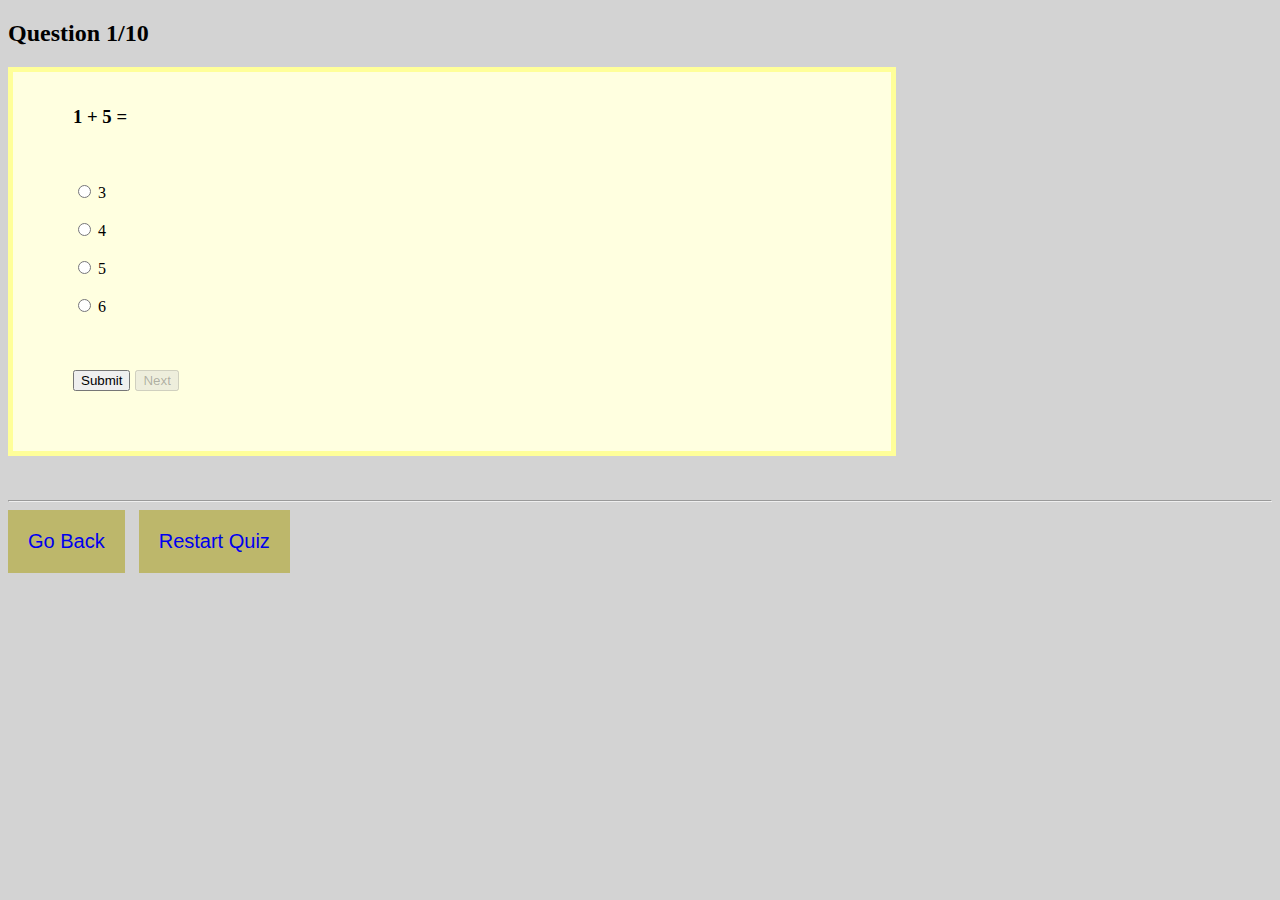
<file: quiz_addition.html>
<!DOCTYPE html>

<html lang="en">
<head>
<meta charset="utf-8"/>
<title>Quiz</title>
	
<link rel="stylesheet" type="text/css" href="Styles/quiz_styles.css">
<script type="text/javascript" src="JS/js_addition.js"></script>

</head>
<body>

<h2 id="status"></h2>
<div id="quiz"></div>

<br></br>
<hr></hr>

<div class="dropdown">
	<button class="dropbtn"><a href="index.html" style="text-decoration: inherit";>Go Back</a></button>
</div>

<div class="dropdown">
	<button class="dropbtn"><a href="quiz_addition.html" style="text-decoration: inherit";>Restart Quiz</a></button>
</div>

</body>
</html>
</file>
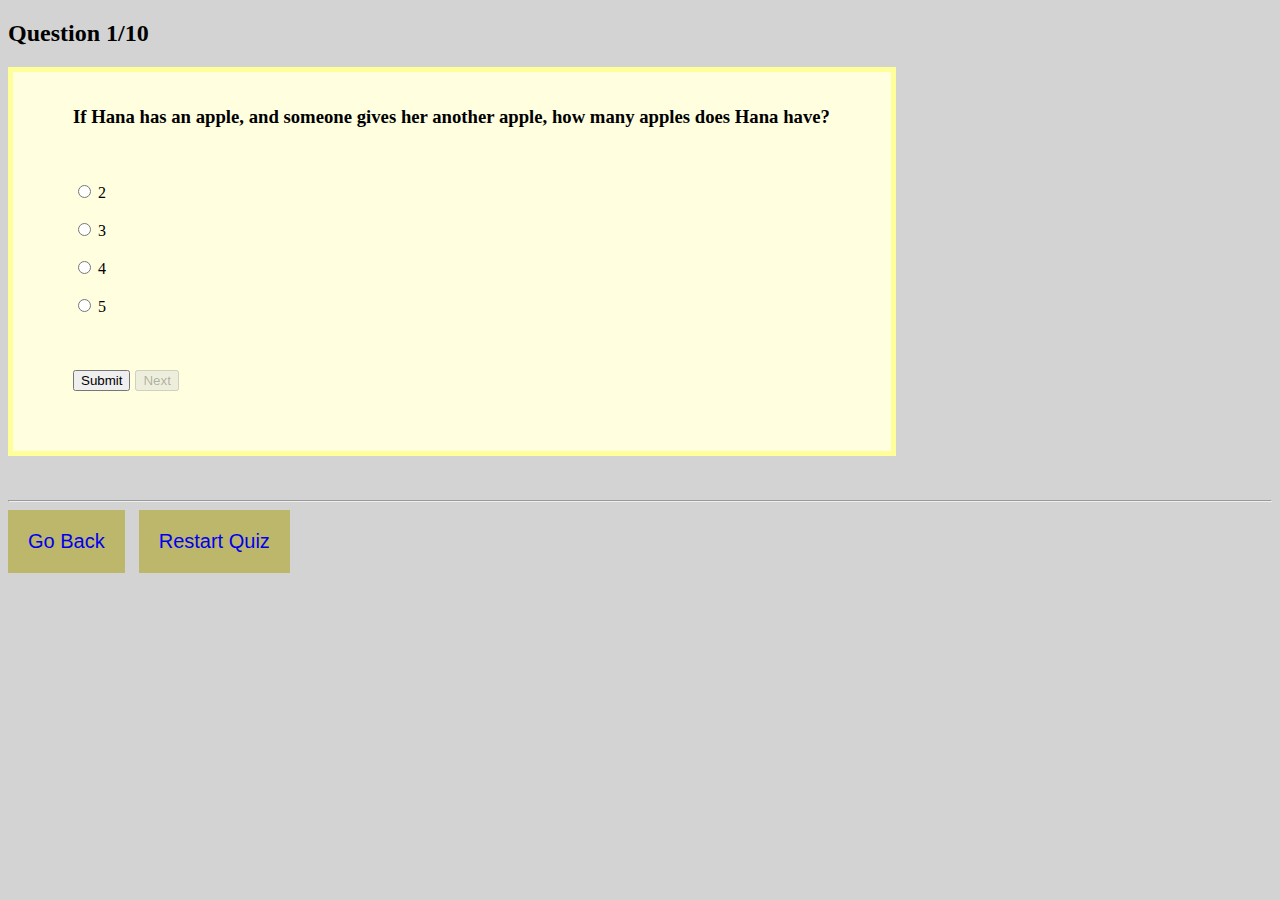
<file: quiz_application_questions.html>
<!DOCTYPE html>

<html lang="en">
<head>
<meta charset="utf-8"/>
<title>Quiz</title>
	
<link rel="stylesheet" type="text/css" href="Styles/quiz_styles.css">
<script type="text/javascript" src="JS/js_application_questions.js"></script>

</head>
<body>

<h2 id="status"></h2>
<div id="quiz"></div>

<br></br>
<hr></hr>

<div class="dropdown">
	<button class="dropbtn"><a href="index.html" style="text-decoration: inherit";>Go Back</a></button>
</div>

<div class="dropdown">
	<button class="dropbtn"><a href="quiz_application_questions.html" style="text-decoration: inherit";>Restart Quiz</a></button>
</div>

</body>
</html>
</file>
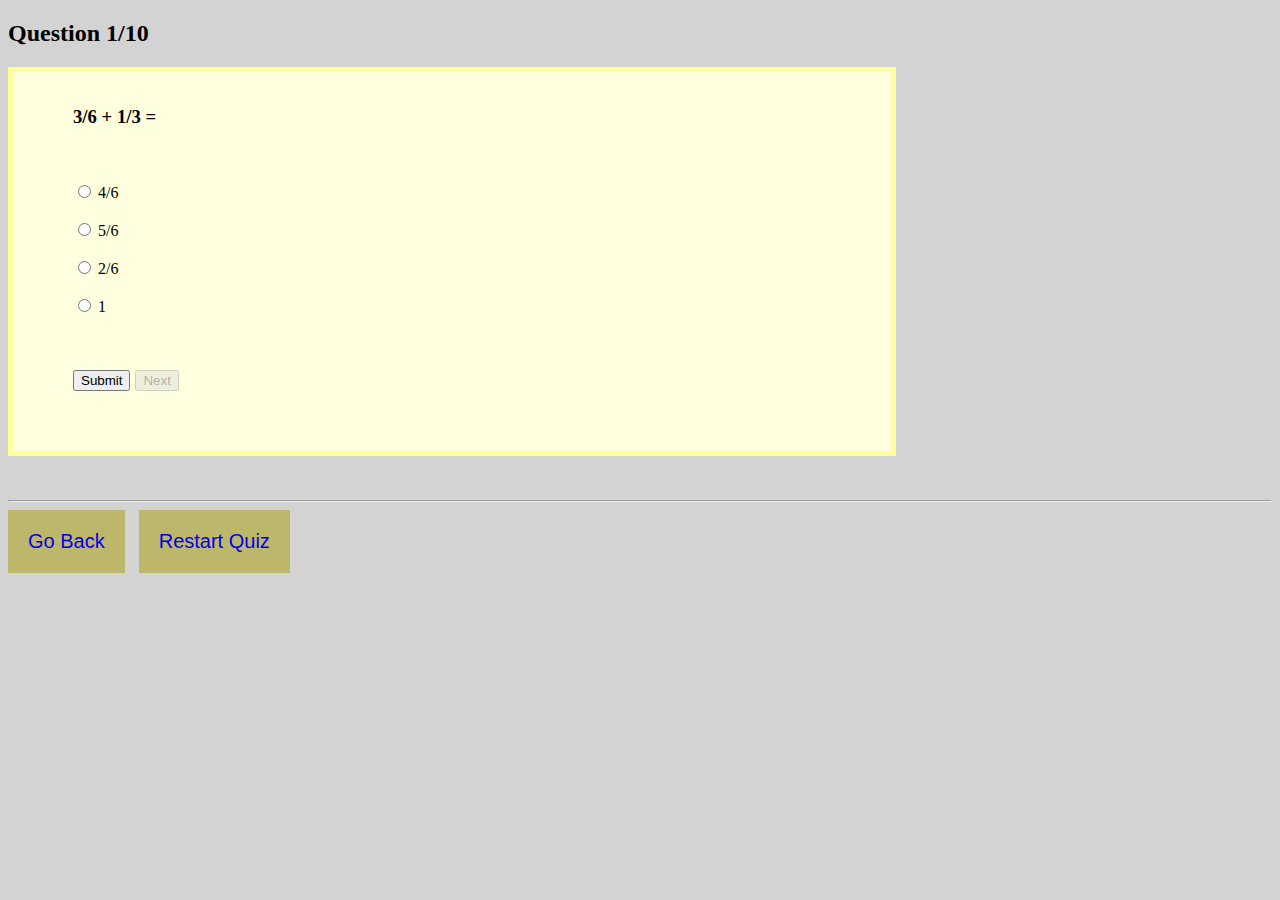
<file: quiz_arithmetic_fraction.html>
<!DOCTYPE html>

<html lang="en">
<head>
<meta charset="utf-8"/>
<title>Quiz</title>
	
<link rel="stylesheet" type="text/css" href="Styles/quiz_styles.css">
<script type="text/javascript" src="JS/js_arithmetic_fraction.js"></script>

</head>
<body>

<h2 id="status"></h2>
<div id="quiz"></div>

<br></br>
<hr></hr>

<div class="dropdown">
	<button class="dropbtn"><a href="index.html" style="text-decoration: inherit";>Go Back</a></button>
</div>

<div class="dropdown">
	<button class="dropbtn"><a href="quiz_arithmetic_fraction.html" style="text-decoration: inherit";>Restart Quiz</a></button>
</div>

</body>
</html>
</file>
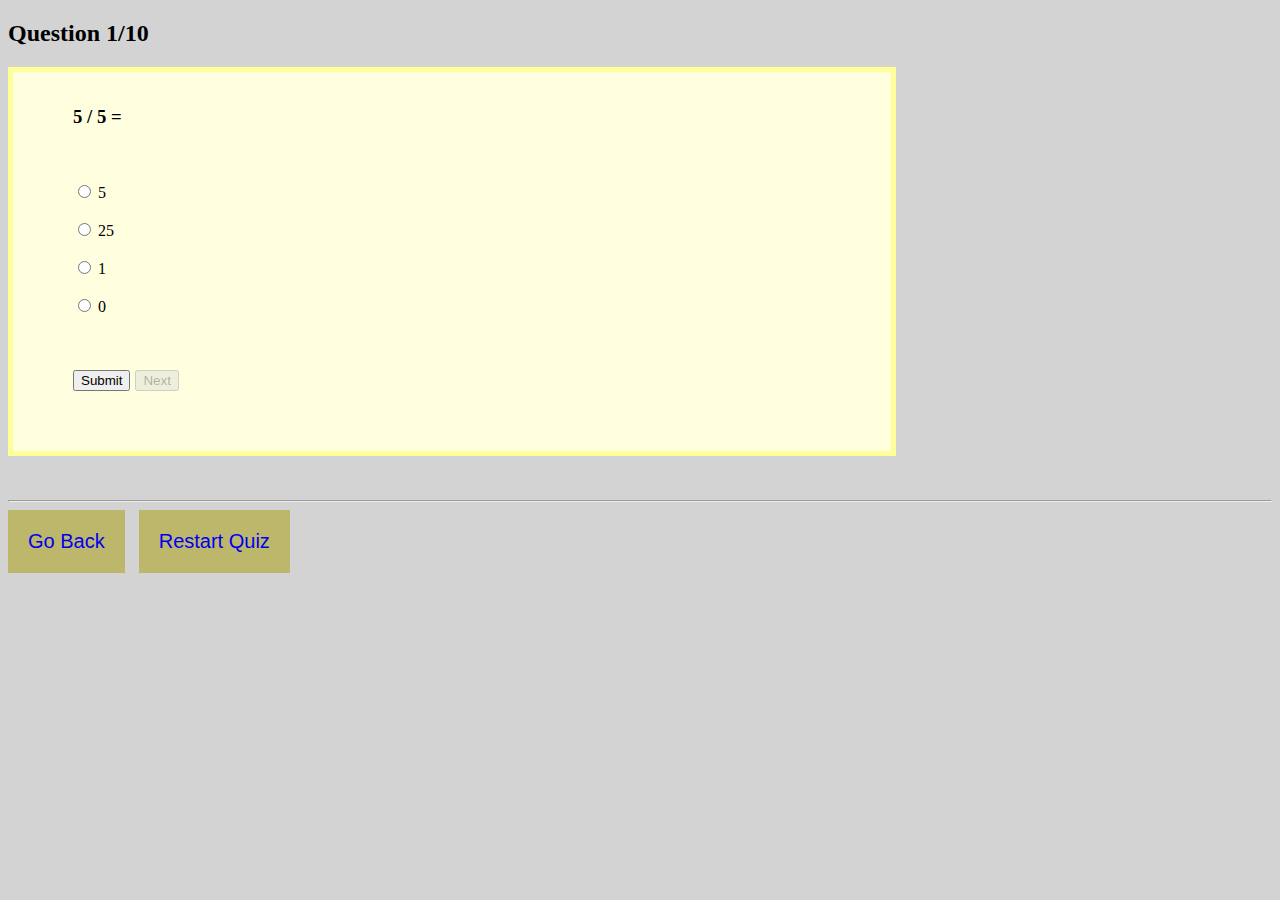
<file: quiz_division.html>
<!DOCTYPE html>

<html lang="en">
<head>
<meta charset="utf-8"/>
<title>Quiz</title>
	
<link rel="stylesheet" type="text/css" href="Styles/quiz_styles.css">
<script type="text/javascript" src="JS/js_division.js"></script>

</head>
<body>

<h2 id="status"></h2>
<div id="quiz"></div>

<br></br>
<hr></hr>

<div class="dropdown">
	<button class="dropbtn"><a href="index.html" style="text-decoration: inherit";>Go Back</a></button>
</div>

<div class="dropdown">
	<button class="dropbtn"><a href="quiz_division.html" style="text-decoration: inherit";>Restart Quiz</a></button>
</div>

</body>
</html>
</file>
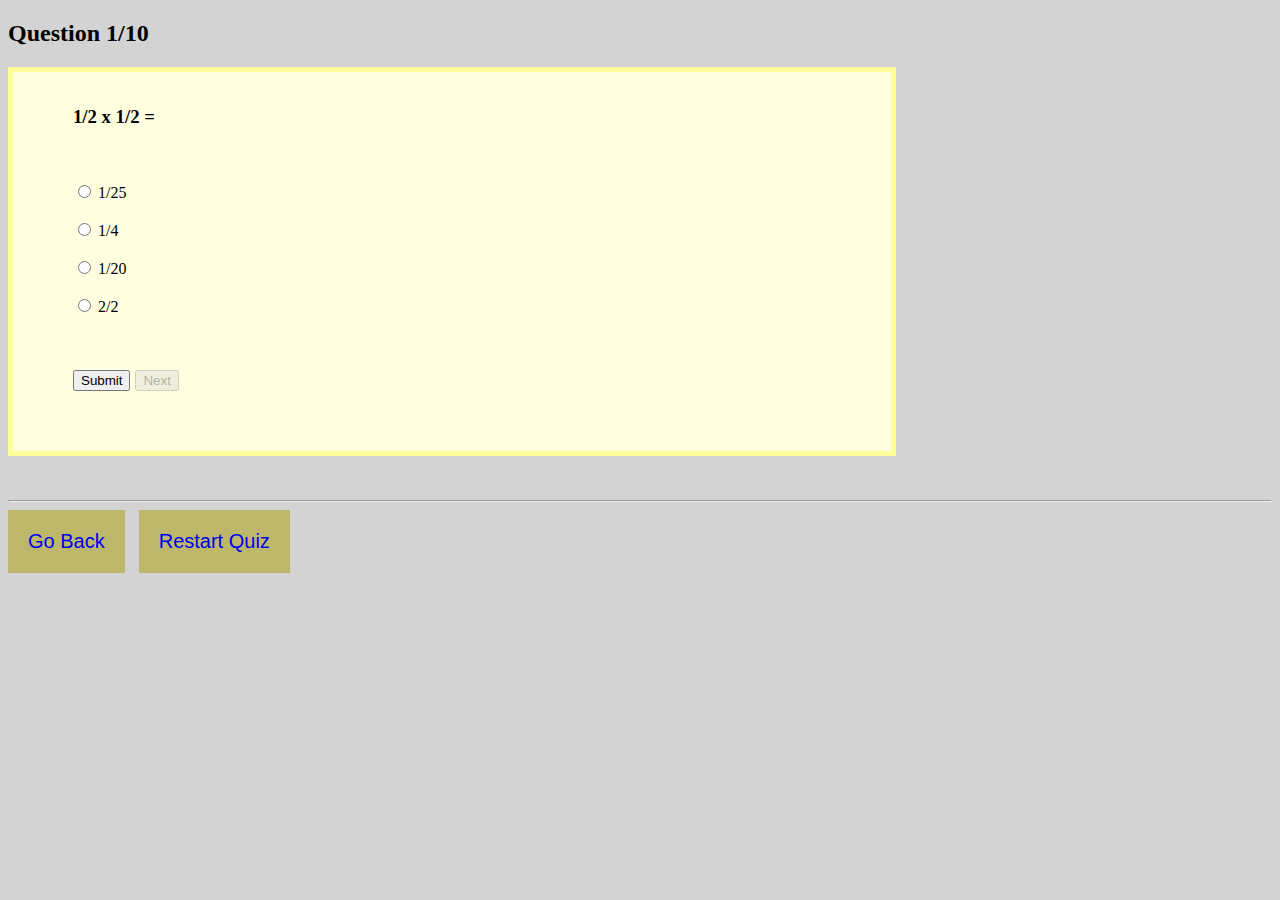
<file: quiz_geometric_fraction.html>
<!DOCTYPE html>

<html lang="en">
<head>
<meta charset="utf-8"/>
<title>Quiz</title>
	
<link rel="stylesheet" type="text/css" href="Styles/quiz_styles.css">
<script type="text/javascript" src="JS/js_geometric_fraction.js"></script>

</head>
<body>

<h2 id="status"></h2>
<div id="quiz"></div>

<br></br>
<hr></hr>

<div class="dropdown">
	<button class="dropbtn"><a href="index.html" style="text-decoration: inherit";>Go Back</a></button>
</div>

<div class="dropdown">
	<button class="dropbtn"><a href="quiz_geometric_fraction.html" style="text-decoration: inherit";>Restart Quiz</a></button>
</div>

</body>
</html>
</file>
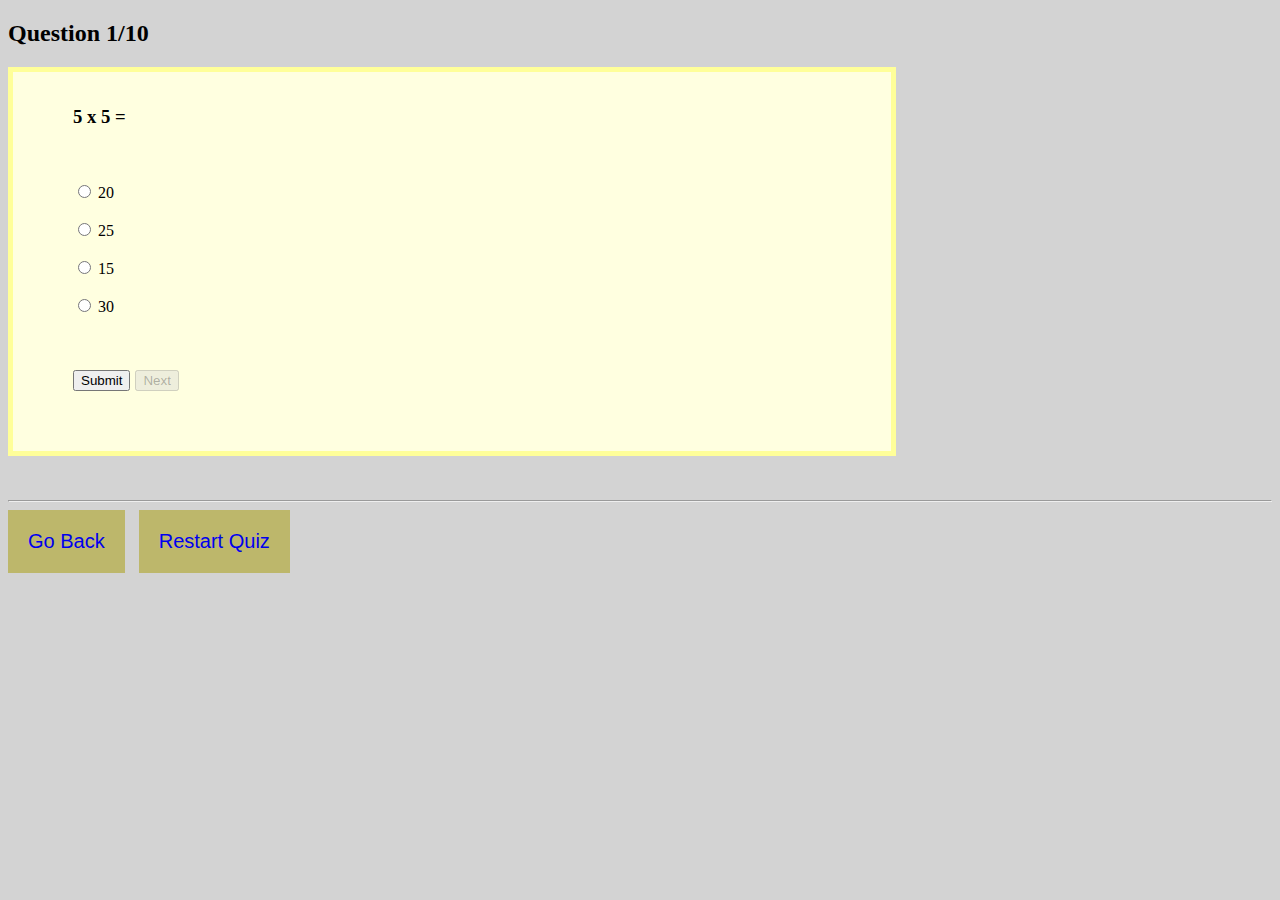
<file: quiz_multiplication.html>
<!DOCTYPE html>

<html lang="en">
<head>
<meta charset="utf-8"/>
<title>Quiz</title>
	
<link rel="stylesheet" type="text/css" href="Styles/quiz_styles.css">
<script type="text/javascript" src="JS/js_multiplication.js"></script>

</head>
<body>

<h2 id="status"></h2>
<div id="quiz"></div>

<br></br>
<hr></hr>

<div class="dropdown">
	<button class="dropbtn"><a href="index.html" style="text-decoration: inherit";>Go Back</a></button>
</div>

<div class="dropdown">
	<button class="dropbtn"><a href="quiz_multiplication.html" style="text-decoration: inherit";>Restart Quiz</a></button>
</div>

</body>
</html>
</file>
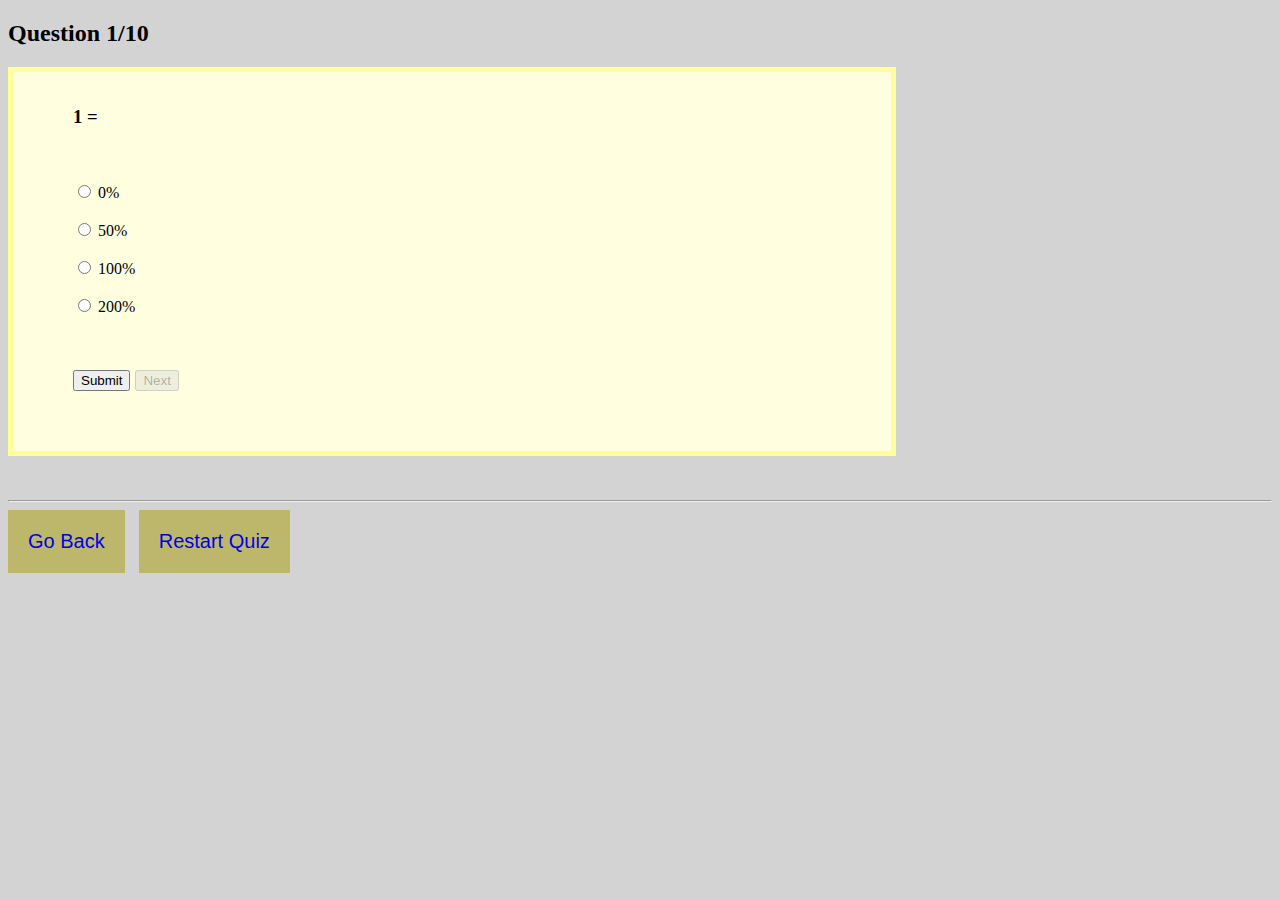
<file: quiz_probability.html>
<!DOCTYPE html>

<html lang="en">
<head>
<meta charset="utf-8"/>
<title>Quiz</title>
	
<link rel="stylesheet" type="text/css" href="Styles/quiz_styles.css">
<script type="text/javascript" src="JS/js_probability.js"></script>

</head>
<body>

<h2 id="status"></h2>
<div id="quiz"></div>

<br></br>
<hr></hr>

<div class="dropdown">
	<button class="dropbtn"><a href="index.html" style="text-decoration: inherit";>Go Back</a></button>
</div>

<div class="dropdown">
	<button class="dropbtn"><a href="quiz_probability.html" style="text-decoration: inherit";>Restart Quiz</a></button>
</div>

</body>
</html>
</file>
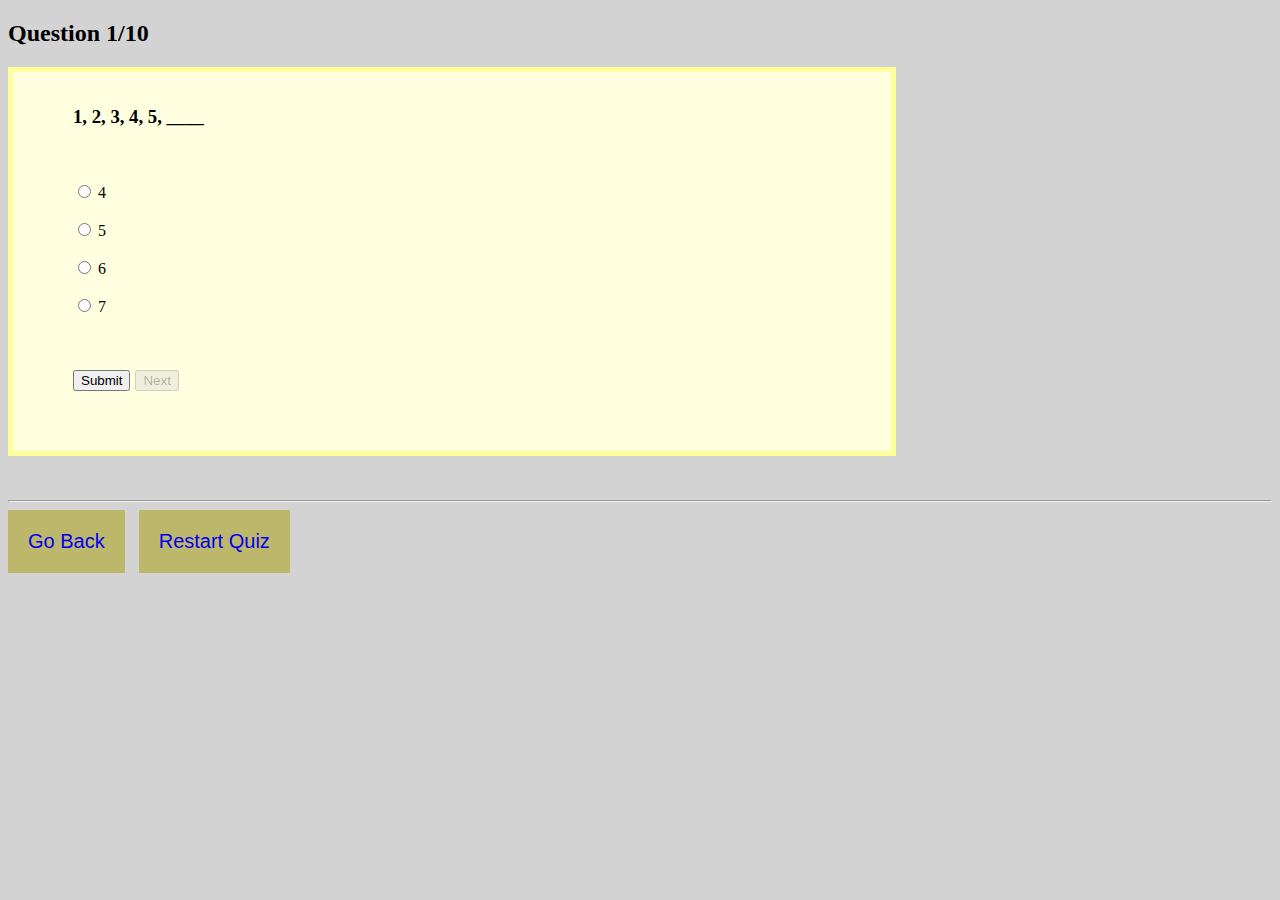
<file: quiz_sequence.html>
<!DOCTYPE html>

<html lang="en">
<head>
<meta charset="utf-8"/>
<title>Quiz</title>
	
<link rel="stylesheet" type="text/css" href="Styles/quiz_styles.css">
<script type="text/javascript" src="JS/js_sequence.js"></script>

</head>
<body>

<h2 id="status"></h2>
<div id="quiz"></div>

<br></br>
<hr></hr>

<div class="dropdown">
	<button class="dropbtn"><a href="index.html" style="text-decoration: inherit";>Go Back</a></button>
</div>

<div class="dropdown">
	<button class="dropbtn"><a href="quiz_sequence.html" style="text-decoration: inherit";>Restart Quiz</a></button>
</div>

</body>
</html>
</file>
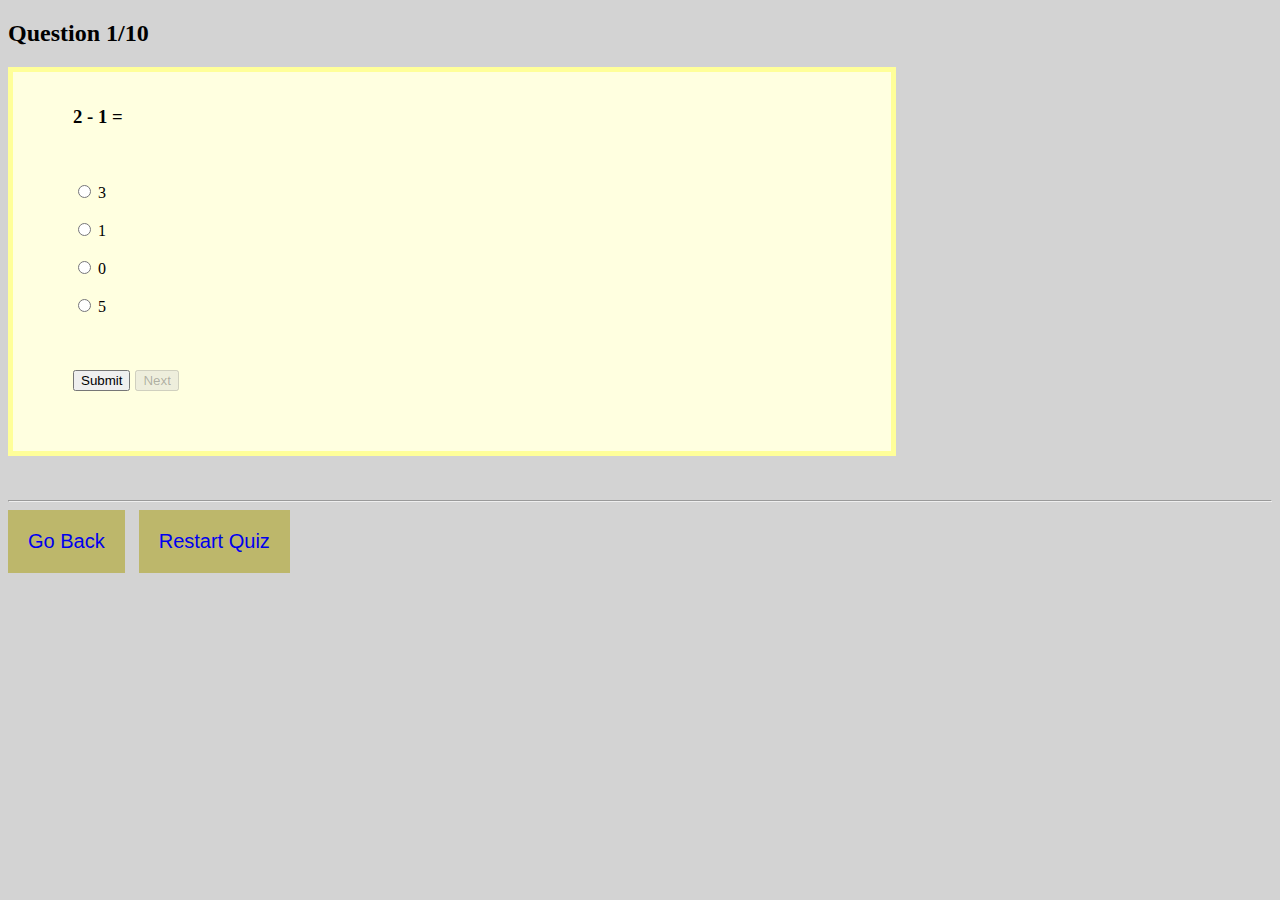
<file: quiz_subtraction.html>
<!DOCTYPE html>

<html lang="en">
<head>
<meta charset="utf-8"/>
<title>Quiz</title>
	
<link rel="stylesheet" type="text/css" href="Styles/quiz_styles.css">
<script type="text/javascript" src="JS/js_subtraction.js"></script>

</head>
<body>

<h2 id="status"></h2>
<div id="quiz"></div>

<br></br>
<hr></hr>

<div class="dropdown">
	<button class="dropbtn"><a href="index.html" style="text-decoration: inherit";>Go Back</a></button>
</div>

<div class="dropdown">
	<button class="dropbtn"><a href="quiz_subtraction.html" style="text-decoration: inherit";>Restart Quiz</a></button>
</div>

</body>
</html>
</file>
<file: Styles/quiz_styles.css>
#quiz {
  border: #ffff99 5px solid;
  padding: 15px 60px 60px 60px;
  background-color: #ffffe0;
  width: 60%;
}

body {
  background-color: #d3d3d3;
  background-repeat: repeat;
}

.dropbtn {
  background-color: #bdb76b;
  color: white;
  padding: 20px;
  font-size: 20px;
  border: none;
}

.dropdown {
  position: relative;
  display: inline-block;
  margin-right: 10px;
}

.dropdown-content {
  display: none;
  position: absolute;
  background-color: #fffacd;
  min-width: 160px;
  box-shadow: 0px 8px 16px 0px rgba(0, 0, 0, 0.2);
  z-index: 1;
}

.dropdown-content a {
  color: black;
  padding: 12px 16px;
  text-decoration: none;
  display: block;
}

.dropdown-content a:hover {
  background-color: #ddd;
}

.dropdown:hover .dropdown-content {
  display: block;
}

.dropdown:hover .dropbtn {
  background-color: #3e8e41;
}

ul#menu li {
  display: inline;
}

.top_bar {
  text-align: center;
}
</file>
